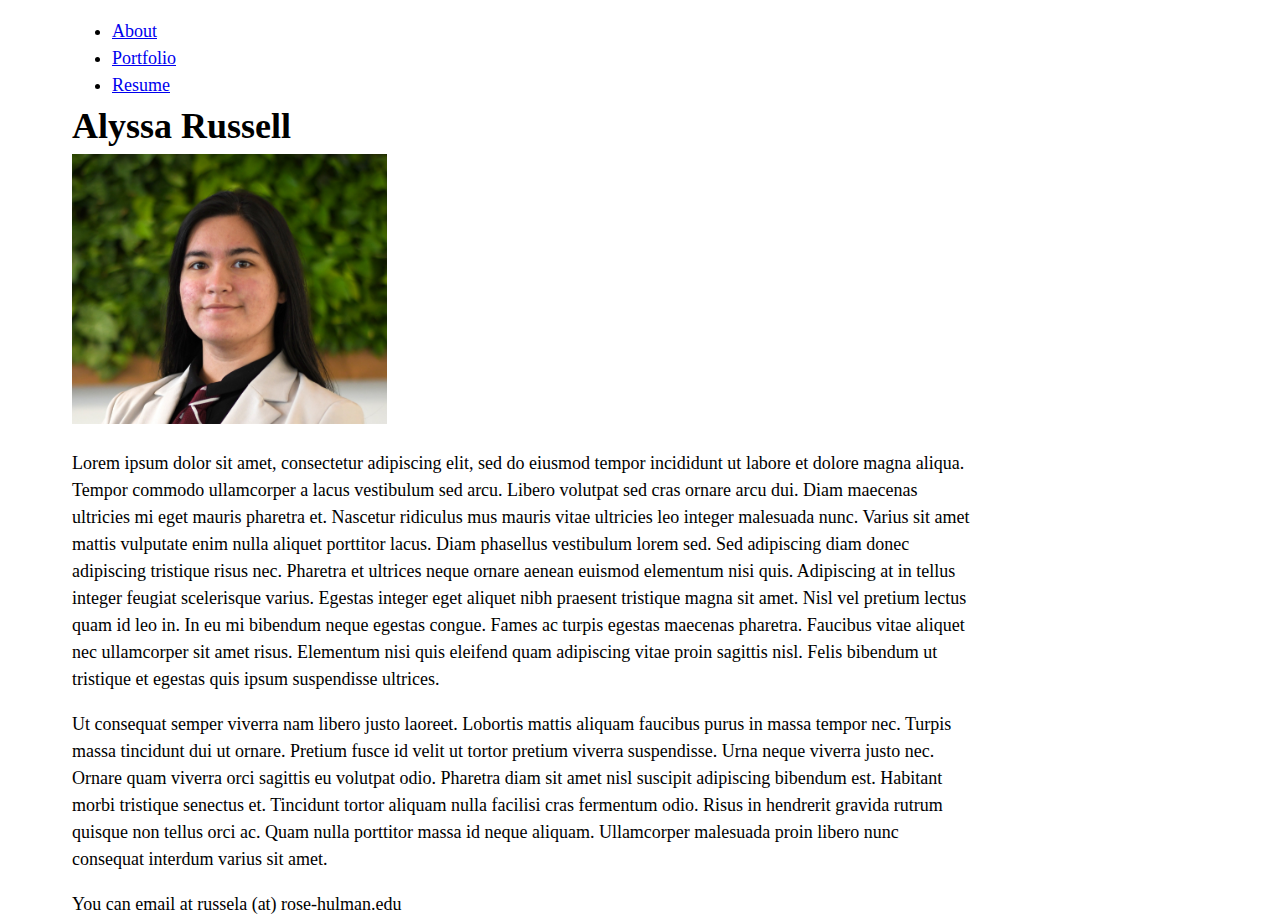
<file: index.html>
<!DOCTYPE html>
<html lang="en">
  <head>
    <meta charset="utf-8" />
    <meta name="viewport" content="width=device-width, initial-scale=1" />
    <title>Alyssa Russell's Personal Website 2021</title>
    <link rel="stylesheet" href="Styles/normalize.css" />
    <link rel="icon" href="images/favicon.png">
  </head>
  <body id="about">
    <nav>
      <ul>
        <li><a href="index.html">About</a></li>
        <li><a href="portfolio.html">Portfolio</a></li>
        <li><a href="resume.html">Resume</a></li>
      </ul>
    </nav>
    <main>
    <h1>Alyssa Russell</h1>
    <img src="images/Profile_2.JPG" />
    <p>Lorem ipsum dolor sit amet, consectetur adipiscing elit, sed do eiusmod tempor incididunt ut labore et dolore magna aliqua. 
      Tempor commodo ullamcorper a lacus vestibulum sed arcu. Libero volutpat sed cras ornare arcu dui. Diam maecenas ultricies mi eget mauris pharetra et. 
      Nascetur ridiculus mus mauris vitae ultricies leo integer malesuada nunc. Varius sit amet mattis vulputate enim nulla aliquet porttitor lacus. 
      Diam phasellus vestibulum lorem sed. Sed adipiscing diam donec adipiscing tristique risus nec. 
      Pharetra et ultrices neque ornare aenean euismod elementum nisi quis. Adipiscing at in tellus integer feugiat scelerisque varius. 
      Egestas integer eget aliquet nibh praesent tristique magna sit amet. Nisl vel pretium lectus quam id leo in. 
      In eu mi bibendum neque egestas congue. Fames ac turpis egestas maecenas pharetra. 
      Faucibus vitae aliquet nec ullamcorper sit amet risus. Elementum nisi quis eleifend quam adipiscing vitae proin sagittis nisl. 
      Felis bibendum ut tristique et egestas quis ipsum suspendisse ultrices.</p>

     <p>Ut consequat semper viverra nam libero justo laoreet. Lobortis mattis aliquam faucibus purus in massa tempor nec. 
       Turpis massa tincidunt dui ut ornare. Pretium fusce id velit ut tortor pretium viverra suspendisse. Urna neque viverra justo nec. 
       Ornare quam viverra orci sagittis eu volutpat odio. Pharetra diam sit amet nisl suscipit adipiscing bibendum est. 
       Habitant morbi tristique senectus et. Tincidunt tortor aliquam nulla facilisi cras fermentum odio. 
       Risus in hendrerit gravida rutrum quisque non tellus orci ac. Quam nulla porttitor massa id neque aliquam. 
       Ullamcorper malesuada proin libero nunc consequat interdum varius sit amet.</p>
      </main>
      <footer>
        You can email at russela (at) rose-hulman.edu 
      </footer>
      </body>
</html>
</file>
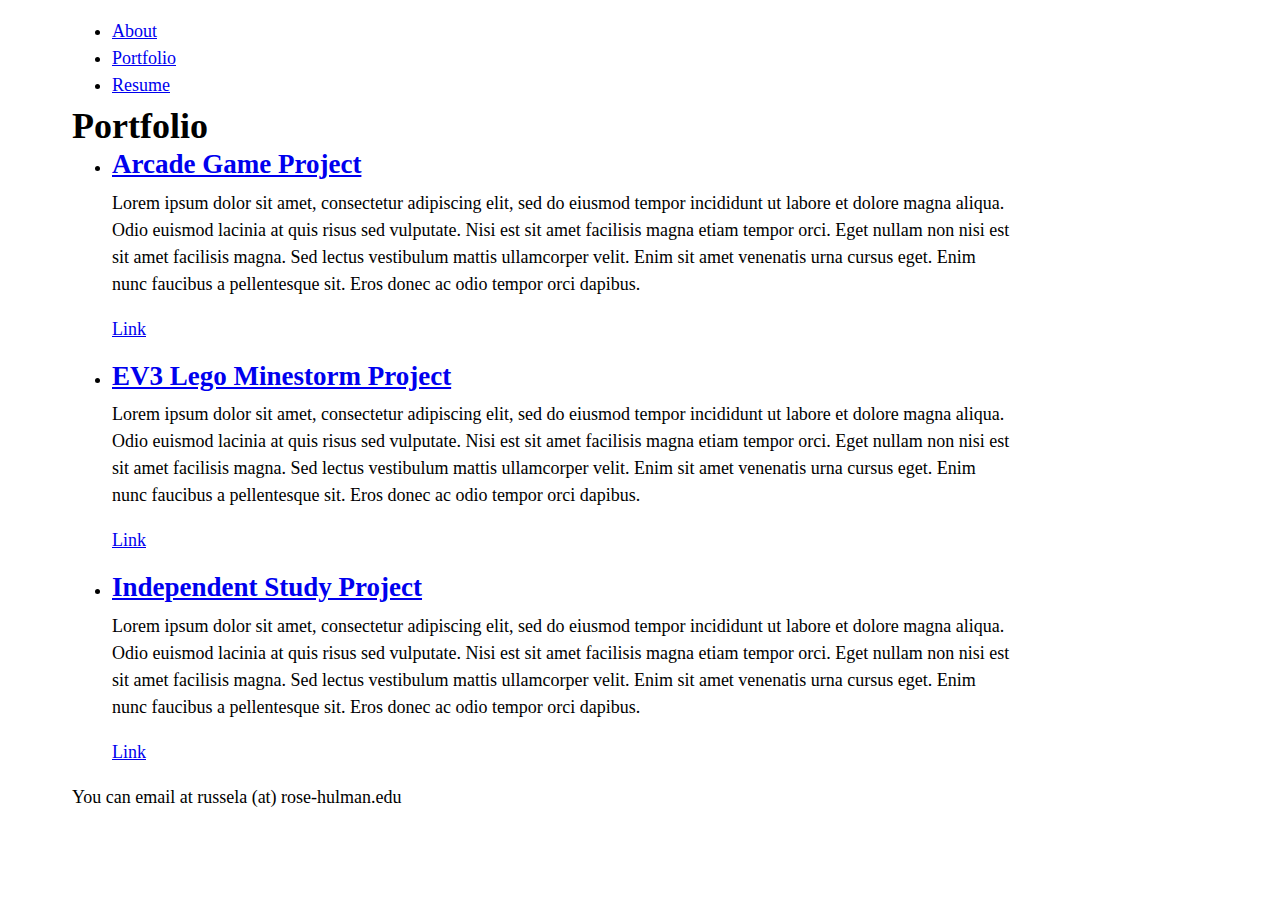
<file: portfolio.html>
<!DOCTYPE html>
<html lang="en">
  <head>
    <meta charset="utf-8" />
    <meta name="viewport" content="width=device-width, initial-scale=1" />
    <title>Alyssa Russell's Portfolio 2021</title>
    <link rel="stylesheet" href="Styles/normalize.css" />
    <link rel="icon" href="images/favicon.png">
  </head>
  <body id="portfolio">
    <nav>
      <ul>
        <li><a href="index.html">About</a></li>
        <li><a href="portfolio.html">Portfolio</a></li>
        <li><a href="resume.html">Resume</a></li>
      </ul>
    </nav>
    <main>
    <h1>Portfolio</h1>
    <ul id="portfoliotitems">
        <li>
            <h2><a href="a">Arcade Game Project</a></h2>
            <!-- <img src="images/portfolio/project.png"/> -->
            <p>Lorem ipsum dolor sit amet, consectetur adipiscing elit, sed do eiusmod tempor incididunt ut labore et dolore magna aliqua. 
                Odio euismod lacinia at quis risus sed vulputate. Nisi est sit amet facilisis magna etiam tempor orci. 
                Eget nullam non nisi est sit amet facilisis magna. Sed lectus vestibulum mattis ullamcorper velit. 
                Enim sit amet venenatis urna cursus eget. Enim nunc faucibus a pellentesque sit. 
                Eros donec ac odio tempor orci dapibus.</p>
                <a href="a">Link</a>
        </li>
        <li>
            <h2><a href="a">EV3 Lego Minestorm Project</a></h2>
            <!-- <img src="images/portfolio/project.png"/> -->
            <p>Lorem ipsum dolor sit amet, consectetur adipiscing elit, sed do eiusmod tempor incididunt ut labore et dolore magna aliqua. 
                Odio euismod lacinia at quis risus sed vulputate. Nisi est sit amet facilisis magna etiam tempor orci. 
                Eget nullam non nisi est sit amet facilisis magna. Sed lectus vestibulum mattis ullamcorper velit. 
                Enim sit amet venenatis urna cursus eget. Enim nunc faucibus a pellentesque sit. 
                Eros donec ac odio tempor orci dapibus.</p>
                <a href="a">Link</a>
        </li>
        <li>
            <h2><a href="a">Independent Study Project</a></h2>
            <!-- <img src="images/portfolio/project.png"/> -->
            <p>Lorem ipsum dolor sit amet, consectetur adipiscing elit, sed do eiusmod tempor incididunt ut labore et dolore magna aliqua. 
                Odio euismod lacinia at quis risus sed vulputate. Nisi est sit amet facilisis magna etiam tempor orci. 
                Eget nullam non nisi est sit amet facilisis magna. Sed lectus vestibulum mattis ullamcorper velit. 
                Enim sit amet venenatis urna cursus eget. Enim nunc faucibus a pellentesque sit. 
                Eros donec ac odio tempor orci dapibus.</p>
                <a href="a">Link</a>
        </li>
    </ul>
      </main>
      <footer>
        You can email at russela (at) rose-hulman.edu 
      </footer>
      </body>
</html>
</file>
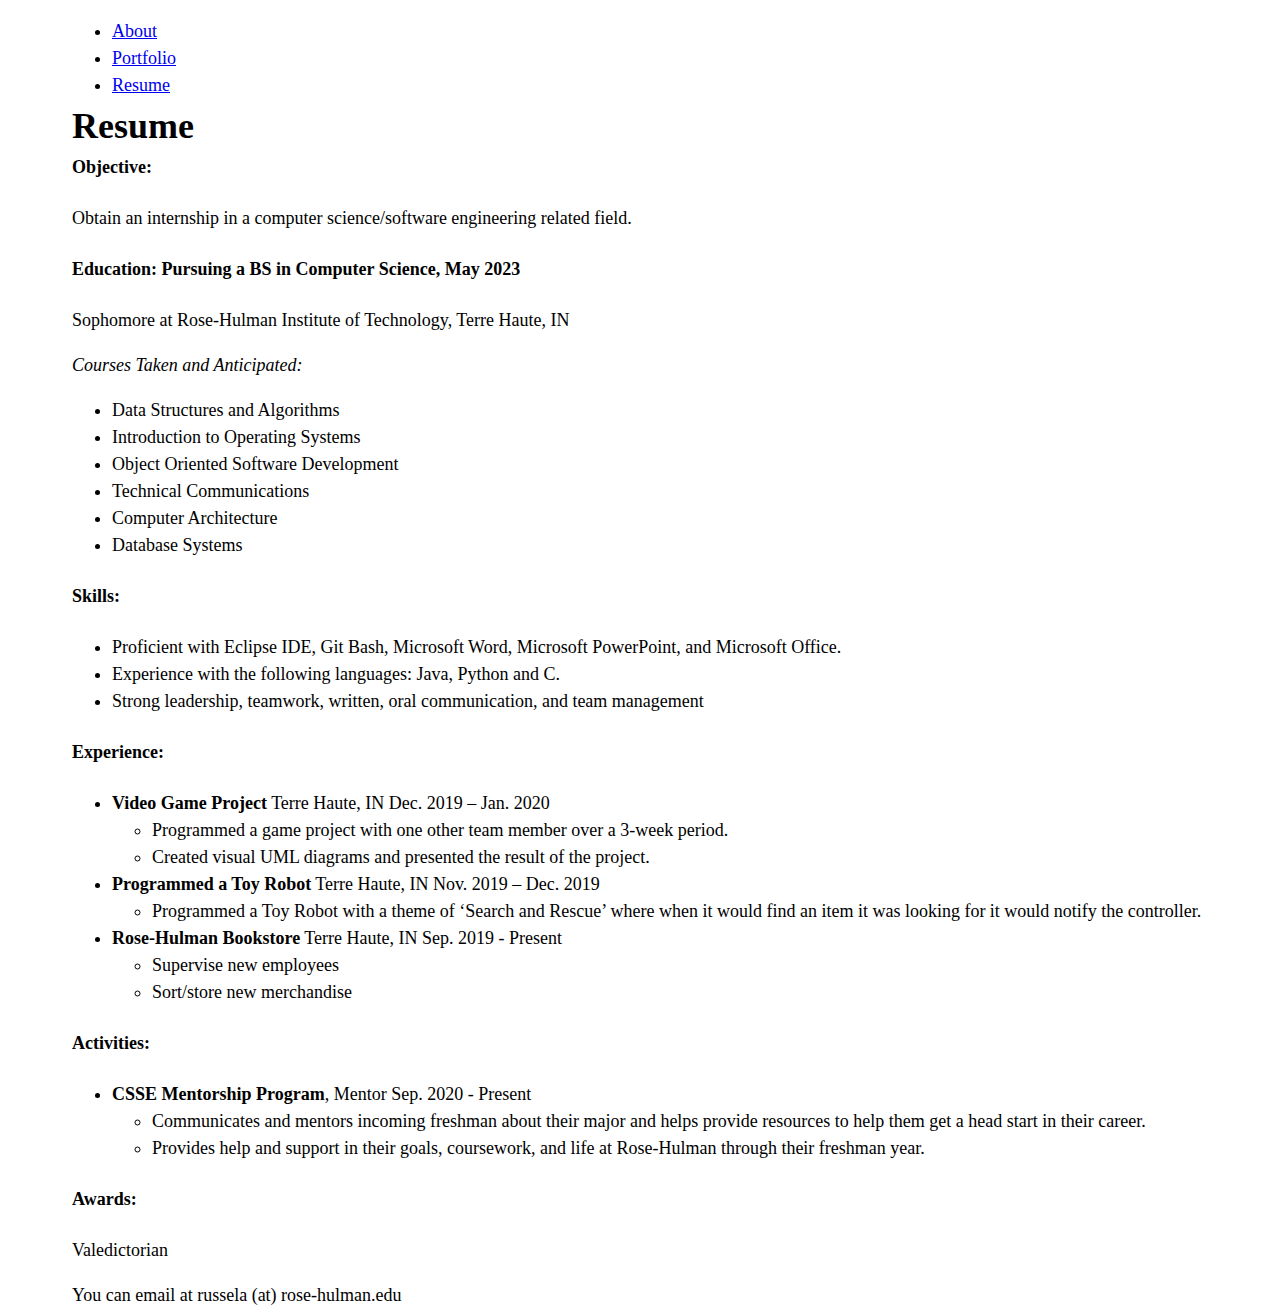
<file: resume.html>
<!DOCTYPE html>
<html lang="en">
  <head>
    <meta charset="utf-8" />
    <meta name="viewport" content="width=device-width, initial-scale=1" />
    <title>Alyssa Russell's Resume 2021</title>
    <link rel="stylesheet" href="Styles/normalize.css" />
    <link rel="icon" href="images/favicon.png">
  </head>
  <body id="resume">
    <nav>
      <ul>
        <li><a href="index.html">About</a></li>
        <li><a href="portfolio.html">Portfolio</a></li>
        <li><a href="resume.html">Resume</a></li>
      </ul>
    </nav>
    <main>
    <h1>Resume</h1>
    <h4>Objective:</h4><p>Obtain an internship in a computer science/software engineering related field.</p>
<h4>Education: Pursuing a BS in Computer Science, May 2023</h4>
<p>Sophomore at Rose-Hulman Institute of Technology, Terre Haute, IN</p>
<p><em>Courses Taken and Anticipated:</em></p>
<ul>
<li>Data Structures and Algorithms</li>
<li>Introduction to Operating Systems</li>
<li>Object Oriented Software Development</li>
<li>Technical Communications</li>
<li>Computer Architecture</li>
<li>Database Systems</li>
</ul>
<h4>Skills:</h4>
<ul>
<li>Proficient with Eclipse IDE, Git Bash, Microsoft Word, Microsoft PowerPoint, and Microsoft Office.</li>
<li>Experience with the following languages: Java, Python and C.</li>
<li>Strong leadership, teamwork, written, oral communication, and team management</li>
</ul>
<h4>Experience:</h4>
<ul>
<li><strong>Video Game Project</strong> Terre Haute, IN Dec. 2019 – Jan. 2020</li>
<ul>
<li>Programmed a game project with one other team member over a 3-week period.</li>
<li>Created visual UML diagrams and presented the result of the project.</li>
</ul>
<li><strong>Programmed a Toy Robot</strong> Terre Haute, IN Nov. 2019 – Dec. 2019</li>
<ul>
<li>Programmed a Toy Robot with a theme of ‘Search and Rescue’ where when it would find an item it was looking for it would notify the controller.</li>
</ul>
<li><strong>Rose-Hulman Bookstore</strong> Terre Haute, IN Sep. 2019 - Present</li>
<ul>
<li>Supervise new employees</li>
<li>Sort/store new merchandise</li>
</ul>
</ul>
<h4>Activities:</h4>
<ul>
<li><strong>CSSE Mentorship Program</strong>, Mentor Sep. 2020 - Present</li>
<ul>
<li>Communicates and mentors incoming freshman about their major and helps provide resources to help them get a head start in their career.</li>
<li>Provides help and support in their goals, coursework, and life at Rose-Hulman through their freshman year.</li>
</ul>
</ul>
<h4>Awards:</h4>
<p>Valedictorian</p>
     </main>
      <footer>
        You can email at russela (at) rose-hulman.edu 
      </footer>
      </body>
</html>
</file>
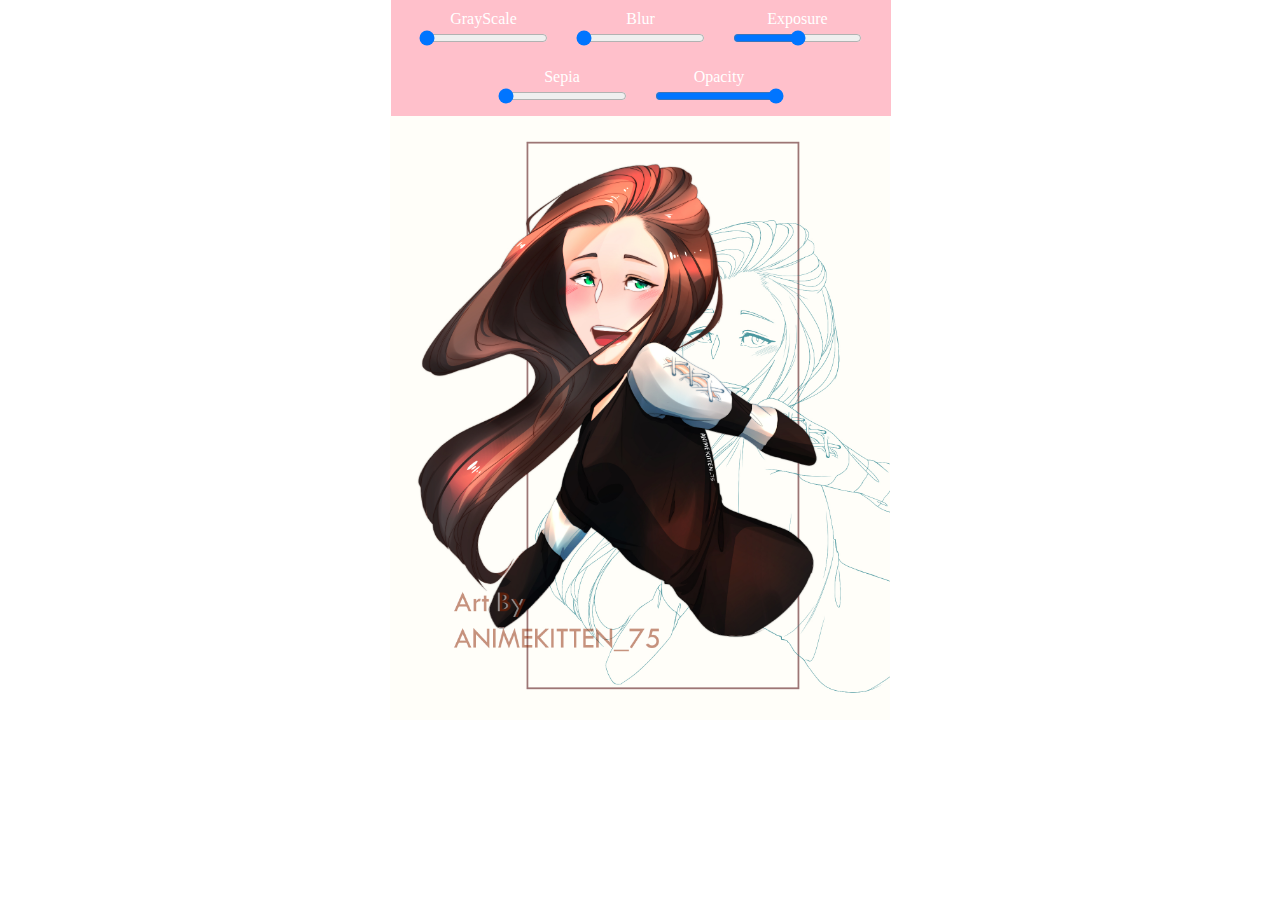
<file: Photo Editor Test/editor.html>
<html>
<head>
<link href="editor_style.css" type="text/css" rel="stylesheet"/>
<script type="text/javascript" src="jquery-3.6.0.min.js"></script>
<script type="text/javascript">
$(document).ready(function()
{
 $(".range").change(add_filter).mousemove(add_filter);
});
	
function add_filter()
{
 var grayscale_val=$("#grayscale").val();
 var blur_val=$("#blur").val();
 var exposure_val=$("#exposure").val();
 var sepia_val=$("#sepia").val();
 var opacity_val=$("#opacity").val();

 $("#edit_image").css("-webkit-filter","grayscale("+grayscale_val+"%) blur("+blur_val+"px) brightness("+exposure_val+"%) sepia("+sepia_val+"%) opacity("+opacity_val+"%)");
}
</script>
</head>
<body>
<div id="wrapper">

<div id="edit_controls">
 <li>GrayScale<br><input id="grayscale" class="range" type="range" min="0" max="100" value="0"></li>
 
 <li>Blur<br><input id="blur" class="range" type="range" min="0" max="10" value="0"></li>
 
 <li>Exposure<br><input id="exposure" class="range" type="range" min="0" max="200" value="100"></li>
 
 <li>Sepia<br><input id="sepia" class="range" type="range" min="0" max="100" value="0"></li>
 
 <li>Opacity<br><input id="opacity" class="range" type="range" min="0" max="100" value="100"></li>
</div>
 
<div id="image_div">
 <img src="images/Eliza_watermark.jpg" id="edit_image">
</div>

</div>
</body>
</html>
</file>
<file: Photo Editor Test/editor_style.css>
body
{
 text-align:center;
 width:100%;
 margin:0 auto;
 padding:0px;
 font-family:comfortaa;
 background-color:#FFFFFF;
}
#wrapper
{
 text-align:center;
 margin:0 auto;
 padding:0px;
 width:995px;
}
#edit_controls
{
 background-color:pink;
 float:left;
 width:500px;
 margin-left:248px;
}
#edit_controls li
{
 list-style-type:none;
 display:inline-block;
 margin:0px;
 padding:0px;
 margin:10px;
 color:white;
}
#image_div img
{
 width:500px;	
}
</file>
